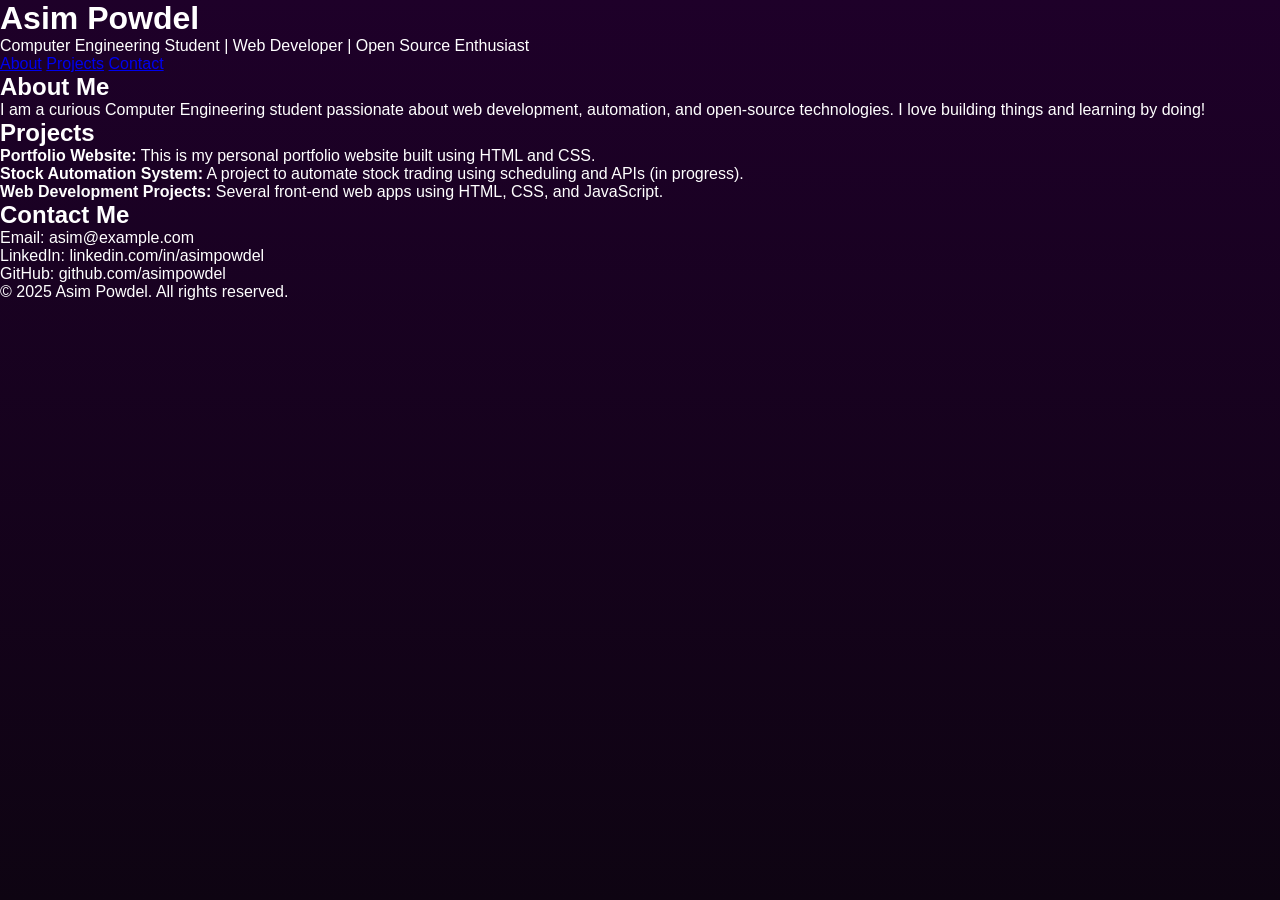
<file: asim.html>
<!DOCTYPE html>
<html lang="en">
<head>
    <meta charset="UTF-8">
    <meta name="viewport" content="width=device-width, initial-scale=1.0">
    <title>Asim Poudel</title>
    <link rel="stylesheet" href="css/styles.css">
</head>
<body>
    <header>
        <h1>Asim Powdel</h1>
        <p>Computer Engineering Student | Web Developer | Open Source Enthusiast</p>
    </header>

    <nav>
        <a href="#about">About</a>
        <a href="#projects">Projects</a>
        <a href="#contact">Contact</a>
    </nav>

    <section id="about">
        <h2>About Me</h2>
        <p>I am a curious Computer Engineering student passionate about web development, automation, and open-source technologies. I love building things and learning by doing!</p>
    </section>

    <section id="projects">
        <h2>Projects</h2>
        <ul>
            <li><strong>Portfolio Website:</strong> This is my personal portfolio website built using HTML and CSS.</li>
            <li><strong>Stock Automation System:</strong> A project to automate stock trading using scheduling and APIs (in progress).</li>
            <li><strong>Web Development Projects:</strong> Several front-end web apps using HTML, CSS, and JavaScript.</li>
        </ul>
    </section>

    <section id="contact">
        <h2>Contact Me</h2>
        <p>Email: asim@example.com</p>
        <p>LinkedIn: linkedin.com/in/asimpowdel</p>
        <p>GitHub: github.com/asimpowdel</p>
    </section>

    <footer>
        <p>&copy; 2025 Asim Powdel. All rights reserved.</p>
    </footer>
</body>
</html>
</file>
<file: css/styles.css>
/* Reset default browser styles */
* {
    margin: 0;
    padding: 0;
    box-sizing: border-box;
}

body {
    font-family: 'Arial', sans-serif;
    background: linear-gradient(to bottom, #1e0029, #0E0412);
    color: white;
    min-height: 100vh;
}

.navbar {
    background: linear-gradient(to right, #3A1D49, #100014);
    padding: 20px 50px;
    box-shadow: 0 4px 10px rgba(0, 0, 0, 0.6);
}

.nav-links {
    list-style: none;
    display: flex;
    justify-content: flex-end;
    gap: 30px;
}

.nav-links a {
    text-decoration: none;
    color: white;
    font-weight: 600;
    padding: 10px 20px;
    border: 2px solid transparent;
    transition: all 0.3s ease;
    border-radius: 6px;
}

.nav-links a:hover {
    border: 2px solid #3A1D49;
    background-color: rgba(58, 29, 73, 0.2);
    color: #a26dff;
    cursor: pointer;
}

.hero {
    display: flex;
    justify-content: center;
    align-items: center;
    padding: 100px 50px;
    position: relative;
    gap: 80px;
}

.text-content {
    max-width: 50%;
    padding-left: 40px;
}

.Hey {
    font-size: 80px;
    font-weight: bold;
    margin-bottom: 20px;
}

.text-content p:not(.Hey) {
    font-size: 30px;
    margin-bottom: 10px;
}

.small_text {
    margin-top: 50px;
}

.profile-pic img {
    width: 400px;
    height: 400px;
    object-fit: cover;
    border-radius: 50%;
    border: 4px solid white;
}

.hero::before {
    content: '';
    position: absolute;
    top: 0;
    left: 0;
    width: 100%;
    height: 200px;
    background: url('data:image/svg+xml;utf8,<svg xmlns="http://www.w3.org/2000/svg" viewBox="0 0 1440 320"><path fill="%232B0838" fill-opacity="0.8" d="M0,160L18.5,160C36.9,160,74,160,111,170.7C147.7,181,185,203,222,213.3C258.5,224,295,224,332,192C369.2,160,406,96,443,74.7C480,53,517,75,554,101.3C590.8,128,628,160,665,192C701.5,224,738,256,775,229.3C812.3,203,849,117,886,74.7C923.1,32,960,32,997,32C1033.8,32,1071,32,1108,69.3C1144.6,107,1182,181,1218,192C1255.4,203,1292,149,1329,160C1366.2,171,1403,245,1422,282.7L1440,320L1440,0L1421.5,0C1403.1,0,1366,0,1329,0C1292.3,0,1255,0,1218,0C1181.5,0,1145,0,1108,0C1070.8,0,1034,0,997,0C960,0,923,0,886,0C849.2,0,812,0,775,0C738.5,0,702,0,665,0C627.7,0,591,0,554,0C516.9,0,480,0,443,0C406.2,0,369,0,332,0C295.4,0,258,0,222,0C184.6,0,148,0,111,0C73.8,0,37,0,18,0L0,0Z"></path></svg>') no-repeat center;
    background-size: cover;
    z-index: -1;
}


/* Responsive Design */
@media (max-width: 768px) {
    .hero {
        flex-direction: column;
        text-align: center;
    }

    .text-content, .profile-pic {
        max-width: 100%;
        padding: 0;
    }

    .profile-pic img {
        width: 200px;
        height: 200px;
    }
}
</file>
